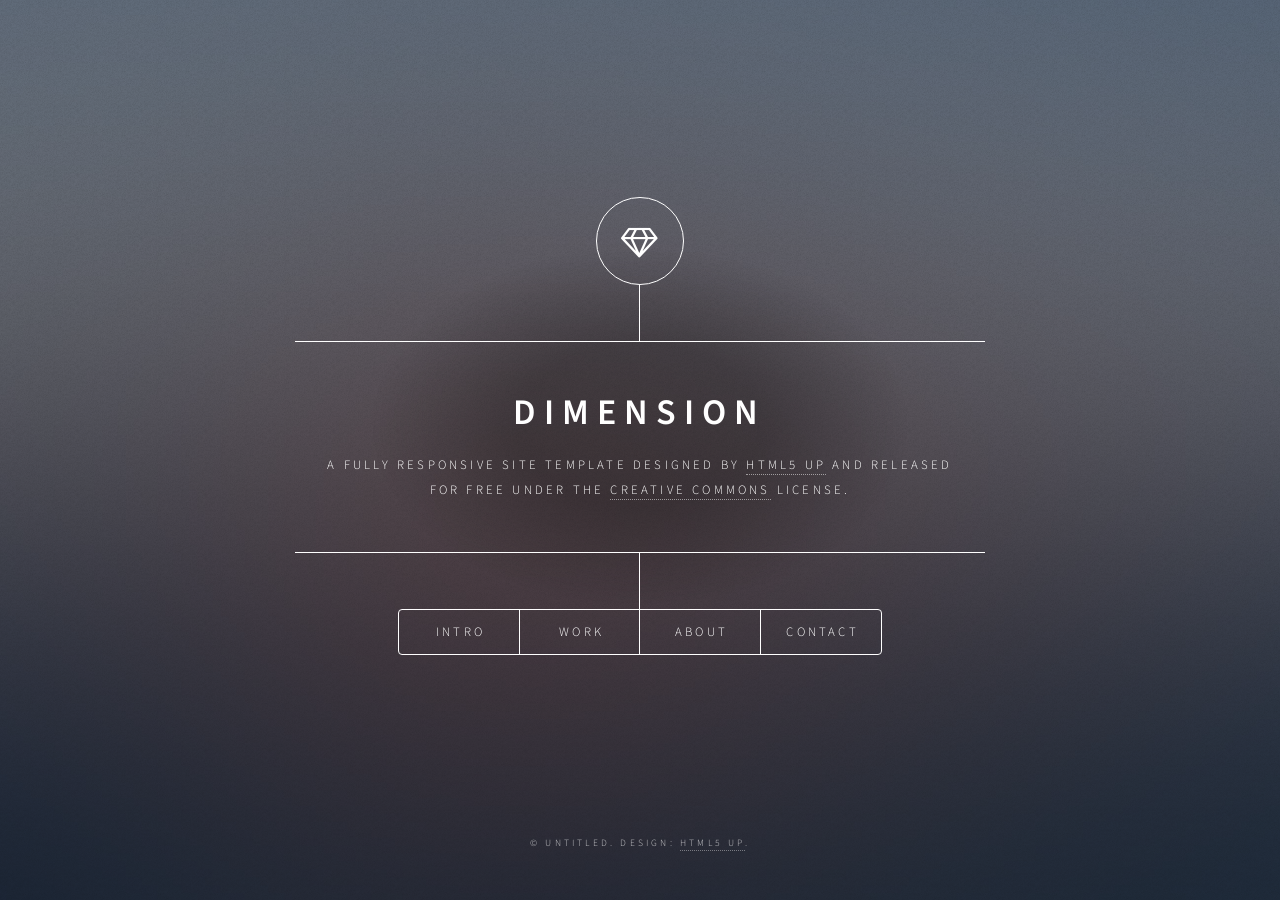
<file: static-website-example/index.html>
<!DOCTYPE HTML>
<!--
	Dimension by HTML5 UP
	html5up.net | @ajlkn
	Free for personal and commercial use under the CCA 3.0 license (html5up.net/license)
-->
<html>
	<head>
		<title>Welcome</title>
		<meta charset="utf-8" />
		<meta name="viewport" content="width=device-width, initial-scale=1, user-scalable=no" />
		<link rel="stylesheet" href="assets/css/main.css" />
		<!--[if lte IE 9]><link rel="stylesheet" href="assets/css/ie9.css" /><![endif]-->
		<noscript><link rel="stylesheet" href="assets/css/noscript.css" /></noscript>
	</head>
	<body>

		<!-- Wrapper -->
			<div id="wrapper">

				<!-- Header -->
					<header id="header">
						<div class="logo">
							<span class="icon fa-diamond"></span>
						</div>
						<div class="content">
							<div class="inner">
								<h1>Dimension</h1>
								<p><!--[-->A fully responsive site template designed by <a href="https://html5up.net">HTML5 UP</a> and released<!--]--><br />
								<!--[-->for free under the <a href="https://html5up.net/license">Creative Commons</a> license.<!--]--></p>
							</div>
						</div>
						<nav>
							<ul>
								<li><a href="#intro">Intro</a></li>
								<li><a href="#work">Work</a></li>
								<li><a href="#about">About</a></li>
								<li><a href="#contact">Contact</a></li>
								<!--<li><a href="#elements">Elements</a></li>-->
							</ul>
						</nav>
					</header>

				<!-- Main -->
					<div id="main">

						<!-- Intro -->
							<article id="intro">
								<h2 class="major">Intro</h2>
								<span class="image main"><img src="images/pic01.jpg" alt="" /></span>
								<p>Aenean ornare velit lacus, ac varius enim ullamcorper eu. Proin aliquam facilisis ante interdum congue. Integer mollis, nisl amet convallis, porttitor magna ullamcorper, amet egestas mauris. Ut magna finibus nisi nec lacinia. Nam maximus erat id euismod egestas. By the way, check out my <a href="#work">awesome work</a>.</p>
								<p>Lorem ipsum dolor sit amet, consectetur adipiscing elit. Duis dapibus rutrum facilisis. Class aptent taciti sociosqu ad litora torquent per conubia nostra, per inceptos himenaeos. Etiam tristique libero eu nibh porttitor fermentum. Nullam venenatis erat id vehicula viverra. Nunc ultrices eros ut ultricies condimentum. Mauris risus lacus, blandit sit amet venenatis non, bibendum vitae dolor. Nunc lorem mauris, fringilla in aliquam at, euismod in lectus. Pellentesque habitant morbi tristique senectus et netus et malesuada fames ac turpis egestas. In non lorem sit amet elit placerat maximus. Pellentesque aliquam maximus risus, vel sed vehicula.</p>
							</article>

						<!-- Work -->
							<article id="work">
								<h2 class="major">Work</h2>
								<span class="image main"><img src="images/pic02.jpg" alt="" /></span>
								<p>Adipiscing magna sed dolor elit. Praesent eleifend dignissim arcu, at eleifend sapien imperdiet ac. Aliquam erat volutpat. Praesent urna nisi, fringila lorem et vehicula lacinia quam. Integer sollicitudin mauris nec lorem luctus ultrices.</p>
								<p>Nullam et orci eu lorem consequat tincidunt vivamus et sagittis libero. Mauris aliquet magna magna sed nunc rhoncus pharetra. Pellentesque condimentum sem. In efficitur ligula tate urna. Maecenas laoreet massa vel lacinia pellentesque lorem ipsum dolor. Nullam et orci eu lorem consequat tincidunt. Vivamus et sagittis libero. Mauris aliquet magna magna sed nunc rhoncus amet feugiat tempus.</p>
							</article>

						<!-- About -->
							<article id="about">
								<h2 class="major">About</h2>
								<span class="image main"><img src="images/pic03.jpg" alt="" /></span>
								<p>Lorem ipsum dolor sit amet, consectetur et adipiscing elit. Praesent eleifend dignissim arcu, at eleifend sapien imperdiet ac. Aliquam erat volutpat. Praesent urna nisi, fringila lorem et vehicula lacinia quam. Integer sollicitudin mauris nec lorem luctus ultrices. Aliquam libero et malesuada fames ac ante ipsum primis in faucibus. Cras viverra ligula sit amet ex mollis mattis lorem ipsum dolor sit amet.</p>
							</article>

						<!-- Contact -->
							<article id="contact">
								<h2 class="major">Contact</h2>
								<form method="post" action="#">
									<div class="field half first">
										<label for="name">Name</label>
										<input type="text" name="name" id="name" />
									</div>
									<div class="field half">
										<label for="email">Email</label>
										<input type="text" name="email" id="email" />
									</div>
									<div class="field">
										<label for="message">Message</label>
										<textarea name="message" id="message" rows="4"></textarea>
									</div>
									<ul class="actions">
										<li><input type="submit" value="Send Message" class="special" /></li>
										<li><input type="reset" value="Reset" /></li>
									</ul>
								</form>
								<ul class="icons">
									<li><a href="#" class="icon fa-twitter"><span class="label">Twitter</span></a></li>
									<li><a href="#" class="icon fa-facebook"><span class="label">Facebook</span></a></li>
									<li><a href="#" class="icon fa-instagram"><span class="label">Instagram</span></a></li>
									<li><a href="#" class="icon fa-github"><span class="label">GitHub</span></a></li>
								</ul>
							</article>

						<!-- Elements -->
							<article id="elements">
								<h2 class="major">Elements</h2>

								<section>
									<h3 class="major">Text</h3>
									<p>This is <b>bold</b> and this is <strong>strong</strong>. This is <i>italic</i> and this is <em>emphasized</em>.
									This is <sup>superscript</sup> text and this is <sub>subscript</sub> text.
									This is <u>underlined</u> and this is code: <code>for (;;) { ... }</code>. Finally, <a href="#">this is a link</a>.</p>
									<hr />
									<h2>Heading Level 2</h2>
									<h3>Heading Level 3</h3>
									<h4>Heading Level 4</h4>
									<h5>Heading Level 5</h5>
									<h6>Heading Level 6</h6>
									<hr />
									<h4>Blockquote</h4>
									<blockquote>Fringilla nisl. Donec accumsan interdum nisi, quis tincidunt felis sagittis eget tempus euismod. Vestibulum ante ipsum primis in faucibus vestibulum. Blandit adipiscing eu felis iaculis volutpat ac adipiscing accumsan faucibus. Vestibulum ante ipsum primis in faucibus lorem ipsum dolor sit amet nullam adipiscing eu felis.</blockquote>
									<h4>Preformatted</h4>
									<pre><code>i = 0;

while (!deck.isInOrder()) {
    print 'Iteration ' + i;
    deck.shuffle();
    i++;
}

print 'It took ' + i + ' iterations to sort the deck.';</code></pre>
								</section>

								<section>
									<h3 class="major">Lists</h3>

									<h4>Unordered</h4>
									<ul>
										<li>Dolor pulvinar etiam.</li>
										<li>Sagittis adipiscing.</li>
										<li>Felis enim feugiat.</li>
									</ul>

									<h4>Alternate</h4>
									<ul class="alt">
										<li>Dolor pulvinar etiam.</li>
										<li>Sagittis adipiscing.</li>
										<li>Felis enim feugiat.</li>
									</ul>

									<h4>Ordered</h4>
									<ol>
										<li>Dolor pulvinar etiam.</li>
										<li>Etiam vel felis viverra.</li>
										<li>Felis enim feugiat.</li>
										<li>Dolor pulvinar etiam.</li>
										<li>Etiam vel felis lorem.</li>
										<li>Felis enim et feugiat.</li>
									</ol>
									<h4>Icons</h4>
									<ul class="icons">
										<li><a href="#" class="icon fa-twitter"><span class="label">Twitter</span></a></li>
										<li><a href="#" class="icon fa-facebook"><span class="label">Facebook</span></a></li>
										<li><a href="#" class="icon fa-instagram"><span class="label">Instagram</span></a></li>
										<li><a href="#" class="icon fa-github"><span class="label">Github</span></a></li>
									</ul>

									<h4>Actions</h4>
									<ul class="actions">
										<li><a href="#" class="button special">Default</a></li>
										<li><a href="#" class="button">Default</a></li>
									</ul>
									<ul class="actions vertical">
										<li><a href="#" class="button special">Default</a></li>
										<li><a href="#" class="button">Default</a></li>
									</ul>
								</section>

								<section>
									<h3 class="major">Table</h3>
									<h4>Default</h4>
									<div class="table-wrapper">
										<table>
											<thead>
												<tr>
													<th>Name</th>
													<th>Description</th>
													<th>Price</th>
												</tr>
											</thead>
											<tbody>
												<tr>
													<td>Item One</td>
													<td>Ante turpis integer aliquet porttitor.</td>
													<td>29.99</td>
												</tr>
												<tr>
													<td>Item Two</td>
													<td>Vis ac commodo adipiscing arcu aliquet.</td>
													<td>19.99</td>
												</tr>
												<tr>
													<td>Item Three</td>
													<td> Morbi faucibus arcu accumsan lorem.</td>
													<td>29.99</td>
												</tr>
												<tr>
													<td>Item Four</td>
													<td>Vitae integer tempus condimentum.</td>
													<td>19.99</td>
												</tr>
												<tr>
													<td>Item Five</td>
													<td>Ante turpis integer aliquet porttitor.</td>
													<td>29.99</td>
												</tr>
											</tbody>
											<tfoot>
												<tr>
													<td colspan="2"></td>
													<td>100.00</td>
												</tr>
											</tfoot>
										</table>
									</div>

									<h4>Alternate</h4>
									<div class="table-wrapper">
										<table class="alt">
											<thead>
												<tr>
													<th>Name</th>
													<th>Description</th>
													<th>Price</th>
												</tr>
											</thead>
											<tbody>
												<tr>
													<td>Item One</td>
													<td>Ante turpis integer aliquet porttitor.</td>
													<td>29.99</td>
												</tr>
												<tr>
													<td>Item Two</td>
													<td>Vis ac commodo adipiscing arcu aliquet.</td>
													<td>19.99</td>
												</tr>
												<tr>
													<td>Item Three</td>
													<td> Morbi faucibus arcu accumsan lorem.</td>
													<td>29.99</td>
												</tr>
												<tr>
													<td>Item Four</td>
													<td>Vitae integer tempus condimentum.</td>
													<td>19.99</td>
												</tr>
												<tr>
													<td>Item Five</td>
													<td>Ante turpis integer aliquet porttitor.</td>
													<td>29.99</td>
												</tr>
											</tbody>
											<tfoot>
												<tr>
													<td colspan="2"></td>
													<td>100.00</td>
												</tr>
											</tfoot>
										</table>
									</div>
								</section>

								<section>
									<h3 class="major">Buttons</h3>
									<ul class="actions">
										<li><a href="#" class="button special">Special</a></li>
										<li><a href="#" class="button">Default</a></li>
									</ul>
									<ul class="actions">
										<li><a href="#" class="button">Default</a></li>
										<li><a href="#" class="button small">Small</a></li>
									</ul>
									<ul class="actions">
										<li><a href="#" class="button special icon fa-download">Icon</a></li>
										<li><a href="#" class="button icon fa-download">Icon</a></li>
									</ul>
									<ul class="actions">
										<li><span class="button special disabled">Disabled</span></li>
										<li><span class="button disabled">Disabled</span></li>
									</ul>
								</section>

								<section>
									<h3 class="major">Form</h3>
									<form method="post" action="#">
										<div class="field half first">
											<label for="demo-name">Name</label>
											<input type="text" name="demo-name" id="demo-name" value="" placeholder="Jane Doe" />
										</div>
										<div class="field half">
											<label for="demo-email">Email</label>
											<input type="email" name="demo-email" id="demo-email" value="" placeholder="jane@untitled.tld" />
										</div>
										<div class="field">
											<label for="demo-category">Category</label>
											<div class="select-wrapper">
												<select name="demo-category" id="demo-category">
													<option value="">-</option>
													<option value="1">Manufacturing</option>
													<option value="1">Shipping</option>
													<option value="1">Administration</option>
													<option value="1">Human Resources</option>
												</select>
											</div>
										</div>
										<div class="field half first">
											<input type="radio" id="demo-priority-low" name="demo-priority" checked>
											<label for="demo-priority-low">Low</label>
										</div>
										<div class="field half">
											<input type="radio" id="demo-priority-high" name="demo-priority">
											<label for="demo-priority-high">High</label>
										</div>
										<div class="field half first">
											<input type="checkbox" id="demo-copy" name="demo-copy">
											<label for="demo-copy">Email me a copy</label>
										</div>
										<div class="field half">
											<input type="checkbox" id="demo-human" name="demo-human" checked>
											<label for="demo-human">Not a robot</label>
										</div>
										<div class="field">
											<label for="demo-message">Message</label>
											<textarea name="demo-message" id="demo-message" placeholder="Enter your message" rows="6"></textarea>
										</div>
										<ul class="actions">
											<li><input type="submit" value="Send Message" class="special" /></li>
											<li><input type="reset" value="Reset" /></li>
										</ul>
									</form>
								</section>

							</article>

					</div>

				<!-- Footer -->
					<footer id="footer">
						<p class="copyright">&copy; Untitled. Design: <a href="https://html5up.net">HTML5 UP</a>.</p>
					</footer>

			</div>

		<!-- BG -->
			<div id="bg"></div>

		<!-- Scripts -->
			<script src="assets/js/jquery.min.js"></script>
			<script src="assets/js/skel.min.js"></script>
			<script src="assets/js/util.js"></script>
			<script src="assets/js/main.js"></script>

	</body>
</html>
</file>
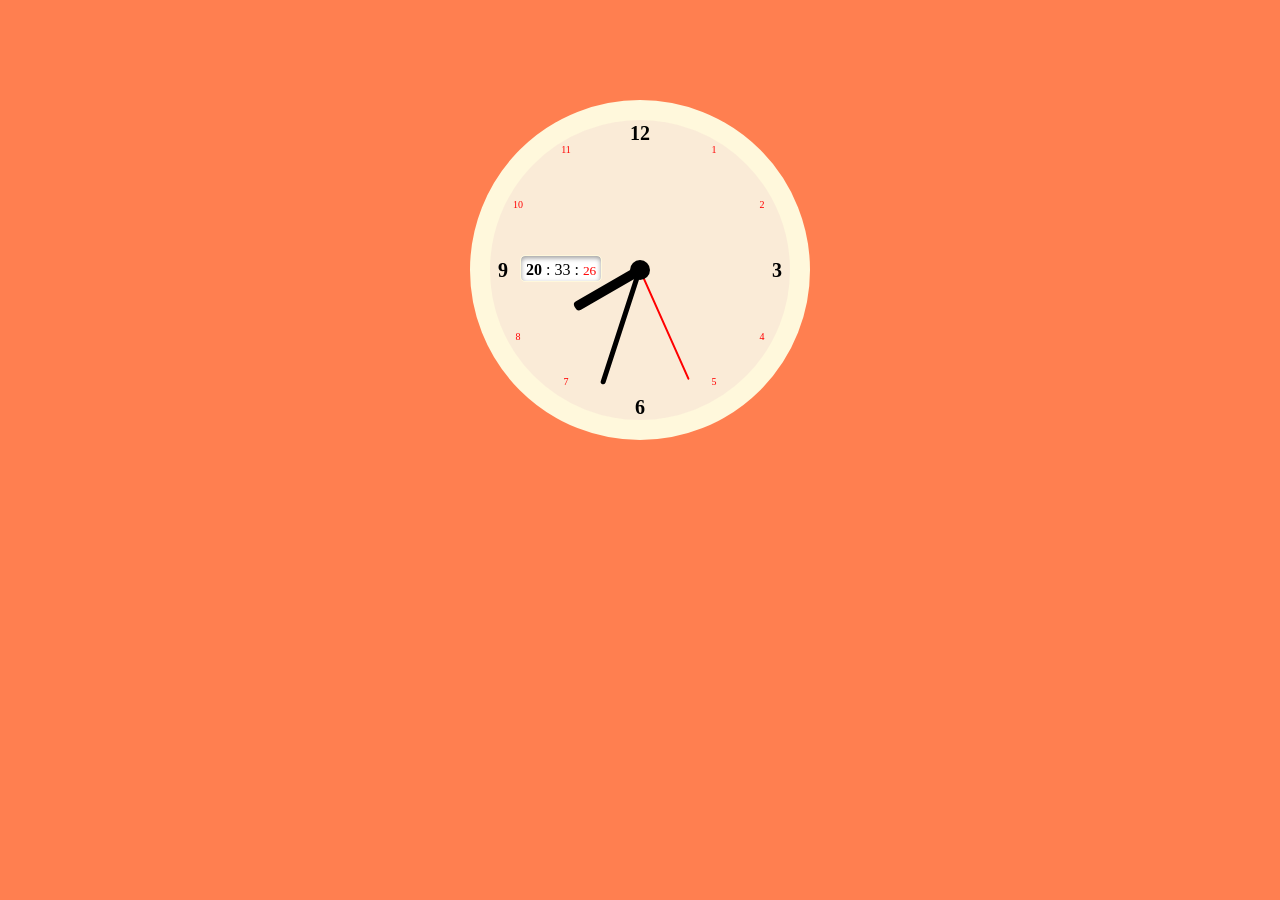
<file: tarea_despliegueWebEstatica/reloj/index.html>
<!DOCTYPE html>
<html lang="en">
  <head>
    <meta charset="utf-8">
    <title>Clock</title>
    <link rel="stylesheet" href="style.css">
  </head>
  <body>
    <div class="clock">
        <div class="hourHand"></div>
        <div class="minuteHand"></div>
        <div class="secondHand"></div>
        <div class="center"></div>
        <div class="time"></div>
        <ul>
            <li><span>1</span></li>
            <li><span>2</span></li>
            <li><span>3</span></li>
            <li><span>4</span></li>
            <li><span>5</span></li>
            <li><span>6</span></li>
            <li><span>7</span></li>
            <li><span>8</span></li>
            <li><span>9</span></li>
            <li><span>10</span></li>
            <li><span>11</span></li>
            <li><span>12</span></li>
        </ul>
    </div>

    <script src="script.js"></script>
  </body>
</html>
</file>
<file: static-website-example/assets/css/ie9.css>
/*
	Dimension by HTML5 UP
	html5up.net | @ajlkn
	Free for personal and commercial use under the CCA 3.0 license (html5up.net/license)
*/

/* BG */

	#bg:before {
		background: rgba(19, 21, 25, 0.5);
	}

/* Header */

	#header .logo {
		margin: 0 auto;
	}

	#header .content {
		display: inline-block;
	}

	#header nav ul {
		display: inline-block;
	}

		#header nav ul li {
			display: inline-block;
		}

/* Main */

	#main article {
		margin: 0 auto;
	}
</file>
<file: static-website-example/assets/css/noscript.css>
/*
	Dimension by HTML5 UP
	html5up.net | @ajlkn
	Free for personal and commercial use under the CCA 3.0 license (html5up.net/license)
*/

/* Main */

	#main article {
		opacity: 1;
		margin: 4rem 0 0 0;
	}
</file>
<file: tarea_despliegueWebEstatica/reloj/style.css>
body{
    background-color: coral;
    padding: 0;
    margin: 0;
}

.clock{
    width: 300px;
    height: 300px;
    border-radius: 50%;
    background-color: antiquewhite;
    margin: 100px auto 0px auto;
    position: relative;
    border:20px solid cornsilk;

}
.center{
    background-color: #000;
    position: absolute;
    left: calc(50% - 10px);
    top:  calc(50% - 10px);
    width: 20px;
    height: 20px;
    border-radius: 50%;
    z-index: 20;
}
.hourHand{
    width: 10px;
    height: 75px;
    background-color: #000;
    transform-origin: bottom center;
    border-radius: 4px;
    position: absolute;
    top: 75px;
    left: 145px;
    z-index: 10;
    transition-timing-function: cubic-bezier(0.1, 2.7, 0.58, 1);
      transform: rotate(360deg);

}
.minuteHand{
    width: 5px;
    height: 120px;
    background-color: #000;
    transform-origin: bottom center;
    border-radius: 4px;
    position: absolute;
    top: 30px;
    left: 147px;
    z-index: 9;
    transition-timing-function: cubic-bezier(0.1, 2.7, 0.58, 1);
      transform: rotate(90deg);

}
.secondHand{
    width: 2px;
    height: 120px;
    background-color:red;
    transform-origin: bottom center;
    border-radius: 4px;
    position: absolute;
    top: 30px;
    left: 149px;
    transition: all 0.06s;
    transition-timing-function: cubic-bezier(0.1, 2.7, 0.58, 1);
    z-index: 8;
    transform: rotate(360deg);

}
.time{
    position: absolute;
    top: 45%;
    left: 10%;
    border: 1px solid #fff8dc;
    background-color: #fff;
    padding: 5px;
    display: block;
    box-shadow: inset 0px 2px 5px rgba(0,0,0,.4);
    border-radius: 5px;
    min-width: 70px;
    height: 15px;

}
.time small{
    color:red;
    transition: all 0.05s;
    transition-timing-function: cubic-bezier(0.1, 2.7, 0.58, 1);
}

.clock ul{
    list-style: none;
    padding: 0;

}
.clock ul li{
    position: absolute;
    width:20px;
    height:20px;
    text-align: center;
    line-height: 20px;
    font-size: 10px;
    color:red;
}
.clock ul li:nth-child(1){
    right: 22%;
    top:6.5%;
}
.clock ul li:nth-child(2){
    right: 6%;
    top:25%;
}
.clock ul li:nth-child(3){
    right: 1%;
    top:calc(50% - 10px);
    color:#000;
    font-size: 20px;
    font-weight: bold;
}
.clock ul li:nth-child(4){
    right: 6%;
    top:69%;
}
.clock ul li:nth-child(5){
    right: 22%;
    top:84%;
}
.clock ul li:nth-child(6){
    right: calc(50% - 10px);
    top:calc(99% - 20px);
    color:#000;
    font-size: 20px;
    font-weight: bold;
}
.clock ul li:nth-child(7){
    left: 22%;
    top:84%;
}
.clock ul li:nth-child(8){
    left: 6%;
    top:69%;
}
.clock ul li:nth-child(9){
    left: 1%;
    top:calc(50% - 10px);
    color:#000;
    font-size: 20px;
    font-weight: bold;
}
.clock ul li:nth-child(10){
    left: 6%;
    top:25%;
}
.clock ul li:nth-child(11){
    left: 22%;
    top:6.5%;
}
.clock ul li:nth-child(12){
    right: calc(50% - 10px);
    top:1%;
    color:#000;
    font-size: 20px;
    font-weight: bold;
}
</file>
<file: static-website-example/assets/css/main.css>
@import url(font-awesome.min.css);
@import url("https://fonts.googleapis.com/css?family=Source+Sans+Pro:300italic,600italic,300,600");

/*
	Dimension by HTML5 UP
	html5up.net | @ajlkn
	Free for personal and commercial use under the CCA 3.0 license (html5up.net/license)
*/

/* Reset */

	html, body, div, span, applet, object, iframe, h1, h2, h3, h4, h5, h6, p, blockquote, pre, a, abbr, acronym, address, big, cite, code, del, dfn, em, img, ins, kbd, q, s, samp, small, strike, strong, sub, sup, tt, var, b, u, i, center, dl, dt, dd, ol, ul, li, fieldset, form, label, legend, table, caption, tbody, tfoot, thead, tr, th, td, article, aside, canvas, details, embed, figure, figcaption, footer, header, hgroup, menu, nav, output, ruby, section, summary, time, mark, audio, video {
		margin: 0;
		padding: 0;
		border: 0;
		font-size: 100%;
		font: inherit;
		vertical-align: baseline;
	}

	article, aside, details, figcaption, figure, footer, header, hgroup, menu, nav, section {
		display: block;
	}

	body {
		line-height: 1;
	}

	ol, ul {
		list-style: none;
	}

	blockquote, q {
		quotes: none;
	}

	blockquote:before, blockquote:after, q:before, q:after {
		content: '';
		content: none;
	}

	table {
		border-collapse: collapse;
		border-spacing: 0;
	}

	body {
		-webkit-text-size-adjust: none;
	}

/* Box Model */

	*, *:before, *:after {
		-moz-box-sizing: border-box;
		-webkit-box-sizing: border-box;
		box-sizing: border-box;
	}

/* Basic */

	@-ms-viewport {
		width: device-width;
	}

	@media screen and (max-width: 480px) {

		html, body {
			min-width: 320px;
		}

	}

	body {
		background: #1b1f22;
	}

		body.is-loading *, body.is-loading *:before, body.is-loading *:after, body.is-switching *, body.is-switching *:before, body.is-switching *:after {
			-moz-animation: none !important;
			-webkit-animation: none !important;
			-ms-animation: none !important;
			animation: none !important;
			-moz-transition: none !important;
			-webkit-transition: none !important;
			-ms-transition: none !important;
			transition: none !important;
			-moz-transition-delay: none !important;
			-webkit-transition-delay: none !important;
			-ms-transition-delay: none !important;
			transition-delay: none !important;
		}

/* Type */

	html {
		font-size: 16pt;
	}

		@media screen and (max-width: 1680px) {

			html {
				font-size: 12pt;
			}

		}

		@media screen and (max-width: 736px) {

			html {
				font-size: 11pt;
			}

		}

		@media screen and (max-width: 360px) {

			html {
				font-size: 10pt;
			}

		}

	body, input, select, textarea {
		color: #ffffff;
		font-family: "Source Sans Pro", sans-serif;
		font-weight: 300;
		font-size: 1rem;
		line-height: 1.65;
	}

	a {
		-moz-transition: color 0.2s ease-in-out, background-color 0.2s ease-in-out, border-bottom-color 0.2s ease-in-out;
		-webkit-transition: color 0.2s ease-in-out, background-color 0.2s ease-in-out, border-bottom-color 0.2s ease-in-out;
		-ms-transition: color 0.2s ease-in-out, background-color 0.2s ease-in-out, border-bottom-color 0.2s ease-in-out;
		transition: color 0.2s ease-in-out, background-color 0.2s ease-in-out, border-bottom-color 0.2s ease-in-out;
		border-bottom: dotted 1px rgba(255, 255, 255, 0.5);
		text-decoration: none;
		color: inherit;
	}

		a:hover {
			border-bottom-color: transparent;
		}

	strong, b {
		color: #ffffff;
		font-weight: 600;
	}

	em, i {
		font-style: italic;
	}

	p {
		margin: 0 0 2rem 0;
	}

	h1, h2, h3, h4, h5, h6 {
		color: #ffffff;
		font-weight: 600;
		line-height: 1.5;
		margin: 0 0 1rem 0;
		text-transform: uppercase;
		letter-spacing: 0.2rem;
	}

		h1 a, h2 a, h3 a, h4 a, h5 a, h6 a {
			color: inherit;
			text-decoration: none;
		}

		h1.major, h2.major, h3.major, h4.major, h5.major, h6.major {
			border-bottom: solid 1px #ffffff;
			width: -moz-max-content;
			width: -webkit-max-content;
			width: -ms-max-content;
			width: max-content;
			padding-bottom: 0.5rem;
			margin: 0 0 2rem 0;
		}

	h1 {
		font-size: 2.25rem;
		line-height: 1.3;
		letter-spacing: 0.5rem;
	}

	h2 {
		font-size: 1.5rem;
		line-height: 1.4;
		letter-spacing: 0.5rem;
	}

	h3 {
		font-size: 1rem;
	}

	h4 {
		font-size: 0.8rem;
	}

	h5 {
		font-size: 0.7rem;
	}

	h6 {
		font-size: 0.6rem;
	}

	@media screen and (max-width: 736px) {

		h1 {
			font-size: 1.75rem;
			line-height: 1.4;
		}

		h2 {
			font-size: 1.25em;
			line-height: 1.5;
		}

	}

	sub {
		font-size: 0.8rem;
		position: relative;
		top: 0.5rem;
	}

	sup {
		font-size: 0.8rem;
		position: relative;
		top: -0.5rem;
	}

	blockquote {
		border-left: solid 4px #ffffff;
		font-style: italic;
		margin: 0 0 2rem 0;
		padding: 0.5rem 0 0.5rem 2rem;
	}

	code {
		background: rgba(255, 255, 255, 0.075);
		border-radius: 4px;
		font-family: "Courier New", monospace;
		font-size: 0.9rem;
		margin: 0 0.25rem;
		padding: 0.25rem 0.65rem;
	}

	pre {
		-webkit-overflow-scrolling: touch;
		font-family: "Courier New", monospace;
		font-size: 0.9rem;
		margin: 0 0 2rem 0;
	}

		pre code {
			display: block;
			line-height: 1.75;
			padding: 1rem 1.5rem;
			overflow-x: auto;
		}

	hr {
		border: 0;
		border-bottom: solid 1px #ffffff;
		margin: 2.75rem 0;
	}

	.align-left {
		text-align: left;
	}

	.align-center {
		text-align: center;
	}

	.align-right {
		text-align: right;
	}

/* Form */

	form {
		margin: 0 0 2.5rem 0;
	}

		form .field {
			margin: 0 0 1.5rem 0;
		}

			form .field.half {
				width: 50%;
				float: left;
				padding: 0 0 0 0.75rem;
			}

				form .field.half.first {
					padding: 0 0.75rem 0 0;
				}

		form > .actions {
			margin: 1.875rem 0 0 0 !important;
		}

		@media screen and (max-width: 736px) {

			form .field {
				margin: 0 0 1.125rem 0;
			}

				form .field.half {
					padding: 0 0 0 0.5625rem;
				}

					form .field.half.first {
						padding: 0 0.5625rem 0 0;
					}

			form > .actions {
				margin: 1.5rem 0 0 0 !important;
			}

		}

		@media screen and (max-width: 480px) {

			form .field.half {
				width: 100%;
				float: none;
				padding: 0;
			}

				form .field.half.first {
					padding: 0;
				}

		}

	label {
		color: #ffffff;
		display: block;
		font-size: 0.8rem;
		font-weight: 300;
		letter-spacing: 0.2rem;
		line-height: 1.5;
		margin: 0 0 1rem 0;
		text-transform: uppercase;
	}

	input[type="text"],
	input[type="password"],
	input[type="email"],
	input[type="tel"],
	select,
	textarea {
		-moz-appearance: none;
		-webkit-appearance: none;
		-ms-appearance: none;
		appearance: none;
		-moz-transition: border-color 0.2s ease-in-out, box-shadow 0.2s ease-in-out, background-color 0.2s ease-in-out;
		-webkit-transition: border-color 0.2s ease-in-out, box-shadow 0.2s ease-in-out, background-color 0.2s ease-in-out;
		-ms-transition: border-color 0.2s ease-in-out, box-shadow 0.2s ease-in-out, background-color 0.2s ease-in-out;
		transition: border-color 0.2s ease-in-out, box-shadow 0.2s ease-in-out, background-color 0.2s ease-in-out;
		background: transparent;
		border-radius: 4px;
		border: solid 1px #ffffff;
		color: inherit;
		display: block;
		outline: 0;
		padding: 0 1rem;
		text-decoration: none;
		width: 100%;
	}

		input[type="text"]:invalid,
		input[type="password"]:invalid,
		input[type="email"]:invalid,
		input[type="tel"]:invalid,
		select:invalid,
		textarea:invalid {
			box-shadow: none;
		}

		input[type="text"]:focus,
		input[type="password"]:focus,
		input[type="email"]:focus,
		input[type="tel"]:focus,
		select:focus,
		textarea:focus {
			background: rgba(255, 255, 255, 0.075);
			border-color: #ffffff;
			box-shadow: 0 0 0 1px #ffffff;
		}

	select option {
		background: #1b1f22;
		color: #ffffff;
	}

	.select-wrapper {
		text-decoration: none;
		display: block;
		position: relative;
	}

		.select-wrapper:before {
			-moz-osx-font-smoothing: grayscale;
			-webkit-font-smoothing: antialiased;
			font-family: FontAwesome;
			font-style: normal;
			font-weight: normal;
			text-transform: none !important;
		}

		.select-wrapper:before {
			color: #ffffff;
			content: '\f107';
			display: block;
			height: 2.75rem;
			line-height: calc(2.75rem + 0em);
			pointer-events: none;
			position: absolute;
			right: 0;
			text-align: center;
			top: 0;
			width: 2.75rem;
		}

		.select-wrapper select::-ms-expand {
			display: none;
		}

	input[type="text"],
	input[type="password"],
	input[type="email"],
	select {
		height: 2.75rem;
	}

	textarea {
		padding: 0.75rem 1rem;
	}

	input[type="checkbox"],
	input[type="radio"] {
		-moz-appearance: none;
		-webkit-appearance: none;
		-ms-appearance: none;
		appearance: none;
		display: block;
		float: left;
		margin-right: -2rem;
		opacity: 0;
		width: 1rem;
		z-index: -1;
	}

		input[type="checkbox"] + label,
		input[type="radio"] + label {
			text-decoration: none;
			-moz-user-select: none;
			-webkit-user-select: none;
			-ms-user-select: none;
			user-select: none;
			color: #ffffff;
			cursor: pointer;
			display: inline-block;
			font-size: 0.8rem;
			font-weight: 300;
			margin: 0 0 0.5rem 0;
			padding-left: 2.65rem;
			padding-right: 0.75rem;
			position: relative;
		}

			input[type="checkbox"] + label:before,
			input[type="radio"] + label:before {
				-moz-osx-font-smoothing: grayscale;
				-webkit-font-smoothing: antialiased;
				font-family: FontAwesome;
				font-style: normal;
				font-weight: normal;
				text-transform: none !important;
			}

			input[type="checkbox"] + label:before,
			input[type="radio"] + label:before {
				-moz-transition: border-color 0.2s ease-in-out, box-shadow 0.2s ease-in-out, background-color 0.2s ease-in-out;
				-webkit-transition: border-color 0.2s ease-in-out, box-shadow 0.2s ease-in-out, background-color 0.2s ease-in-out;
				-ms-transition: border-color 0.2s ease-in-out, box-shadow 0.2s ease-in-out, background-color 0.2s ease-in-out;
				transition: border-color 0.2s ease-in-out, box-shadow 0.2s ease-in-out, background-color 0.2s ease-in-out;
				border-radius: 4px;
				border: solid 1px #ffffff;
				content: '';
				display: inline-block;
				height: 1.65rem;
				left: 0;
				line-height: calc(1.58125rem + 0em);
				position: absolute;
				text-align: center;
				top: -0.125rem;
				width: 1.65rem;
			}

		input[type="checkbox"]:checked + label:before,
		input[type="radio"]:checked + label:before {
			background: #ffffff !important;
			border-color: #ffffff !important;
			color: #1b1f22;
			content: '\f00c';
		}

		input[type="checkbox"]:focus + label:before,
		input[type="radio"]:focus + label:before {
			background: rgba(255, 255, 255, 0.075);
			border-color: #ffffff;
			box-shadow: 0 0 0 1px #ffffff;
		}

	input[type="checkbox"] + label:before {
		border-radius: 4px;
	}

	input[type="radio"] + label:before {
		border-radius: 100%;
	}

	::-webkit-input-placeholder {
		color: rgba(255, 255, 255, 0.5) !important;
		opacity: 1.0;
	}

	:-moz-placeholder {
		color: rgba(255, 255, 255, 0.5) !important;
		opacity: 1.0;
	}

	::-moz-placeholder {
		color: rgba(255, 255, 255, 0.5) !important;
		opacity: 1.0;
	}

	:-ms-input-placeholder {
		color: rgba(255, 255, 255, 0.5) !important;
		opacity: 1.0;
	}

	.formerize-placeholder {
		color: rgba(255, 255, 255, 0.5) !important;
		opacity: 1.0;
	}

/* Box */

	.box {
		border-radius: 4px;
		border: solid 1px #ffffff;
		margin-bottom: 2rem;
		padding: 1.5em;
	}

		.box > :last-child,
		.box > :last-child > :last-child,
		.box > :last-child > :last-child > :last-child {
			margin-bottom: 0;
		}

		.box.alt {
			border: 0;
			border-radius: 0;
			padding: 0;
		}

/* Icon */

	.icon {
		text-decoration: none;
		border-bottom: none;
		position: relative;
	}

		.icon:before {
			-moz-osx-font-smoothing: grayscale;
			-webkit-font-smoothing: antialiased;
			font-family: FontAwesome;
			font-style: normal;
			font-weight: normal;
			text-transform: none !important;
		}

		.icon > .label {
			display: none;
		}

/* Image */

	.image {
		border-radius: 4px;
		border: 0;
		display: inline-block;
		position: relative;
	}

		.image:before {
			-moz-pointer-events: none;
			-webkit-pointer-events: none;
			-ms-pointer-events: none;
			pointer-events: none;
			background-image: url("../../images/overlay.png");
			background-color: rgba(19, 21, 25, 0.5);
			border-radius: 4px;
			content: '';
			display: block;
			height: 100%;
			left: 0;
			opacity: 0.5;
			position: absolute;
			top: 0;
			width: 100%;
		}

		.image img {
			border-radius: 4px;
			display: block;
		}

		.image.left, .image.right {
			max-width: 40%;
		}

			.image.left img, .image.right img {
				width: 100%;
			}

		.image.left {
			float: left;
			padding: 0 1.5em 1em 0;
			top: 0.25em;
		}

		.image.right {
			float: right;
			padding: 0 0 1em 1.5em;
			top: 0.25em;
		}

		.image.fit {
			display: block;
			margin: 0 0 2rem 0;
			width: 100%;
		}

			.image.fit img {
				width: 100%;
			}

		.image.main {
			display: block;
			margin: 2.5rem 0;
			width: 100%;
		}

			.image.main img {
				width: 100%;
			}

		@media screen and (max-width: 736px) {

			.image.main {
				margin: 2rem 0;
			}

		}

		@media screen and (max-width: 480px) {

			.image.main {
				margin: 1.5rem 0;
			}

		}

/* List */

	ol {
		list-style: decimal;
		margin: 0 0 2rem 0;
		padding-left: 1.25em;
	}

		ol li {
			padding-left: 0.25em;
		}

	ul {
		list-style: disc;
		margin: 0 0 2rem 0;
		padding-left: 1em;
	}

		ul li {
			padding-left: 0.5em;
		}

		ul.alt {
			list-style: none;
			padding-left: 0;
		}

			ul.alt li {
				border-top: solid 1px #ffffff;
				padding: 0.5em 0;
			}

				ul.alt li:first-child {
					border-top: 0;
					padding-top: 0;
				}

		ul.icons {
			cursor: default;
			list-style: none;
			padding-left: 0;
		}

			ul.icons li {
				display: inline-block;
				padding: 0 0.75em 0 0;
			}

				ul.icons li:last-child {
					padding-right: 0;
				}

				ul.icons li a {
					border-radius: 100%;
					box-shadow: inset 0 0 0 1px #ffffff;
					display: inline-block;
					height: 2.25rem;
					line-height: 2.25rem;
					text-align: center;
					width: 2.25rem;
				}

					ul.icons li a:hover {
						background-color: rgba(255, 255, 255, 0.075);
					}

					ul.icons li a:active {
						background-color: rgba(255, 255, 255, 0.175);
					}

		ul.actions {
			cursor: default;
			list-style: none;
			padding-left: 0;
		}

			ul.actions li {
				display: inline-block;
				padding: 0 1rem 0 0;
				vertical-align: middle;
			}

				ul.actions li:last-child {
					padding-right: 0;
				}

			ul.actions.small li {
				padding: 0 0.5rem 0 0;
			}

			ul.actions.vertical li {
				display: block;
				padding: 1rem 0 0 0;
			}

				ul.actions.vertical li:first-child {
					padding-top: 0;
				}

				ul.actions.vertical li > * {
					margin-bottom: 0;
				}

			ul.actions.vertical.small li {
				padding: 0.5rem 0 0 0;
			}

				ul.actions.vertical.small li:first-child {
					padding-top: 0;
				}

			ul.actions.fit {
				display: table;
				margin-left: -1rem;
				padding: 0;
				table-layout: fixed;
				width: calc(100% + 1rem);
			}

				ul.actions.fit li {
					display: table-cell;
					padding: 0 0 0 1rem;
				}

					ul.actions.fit li > * {
						margin-bottom: 0;
					}

				ul.actions.fit.small {
					margin-left: -0.5rem;
					width: calc(100% + 0.5rem);
				}

					ul.actions.fit.small li {
						padding: 0 0 0 0.5rem;
					}

			@media screen and (max-width: 480px) {

				ul.actions {
					margin: 0 0 2rem 0;
				}

					ul.actions li {
						padding: 1rem 0 0 0;
						display: block;
						text-align: center;
						width: 100%;
					}

						ul.actions li:first-child {
							padding-top: 0;
						}

						ul.actions li > * {
							width: 100%;
							margin: 0 !important;
						}

							ul.actions li > *.icon:before {
								margin-left: -2em;
							}

					ul.actions.small li {
						padding: 0.5rem 0 0 0;
					}

						ul.actions.small li:first-child {
							padding-top: 0;
						}

			}

	dl {
		margin: 0 0 2rem 0;
	}

		dl dt {
			display: block;
			font-weight: 600;
			margin: 0 0 1rem 0;
		}

		dl dd {
			margin-left: 2rem;
		}

/* Table */

	.table-wrapper {
		-webkit-overflow-scrolling: touch;
		overflow-x: auto;
	}

	table {
		margin: 0 0 2rem 0;
		width: 100%;
	}

		table tbody tr {
			border: solid 1px #ffffff;
			border-left: 0;
			border-right: 0;
		}

			table tbody tr:nth-child(2n + 1) {
				background-color: rgba(255, 255, 255, 0.075);
			}

		table td {
			padding: 0.75em 0.75em;
		}

		table th {
			color: #ffffff;
			font-size: 0.9em;
			font-weight: 600;
			padding: 0 0.75em 0.75em 0.75em;
			text-align: left;
		}

		table thead {
			border-bottom: solid 2px #ffffff;
		}

		table tfoot {
			border-top: solid 2px #ffffff;
		}

		table.alt {
			border-collapse: separate;
		}

			table.alt tbody tr td {
				border: solid 1px #ffffff;
				border-left-width: 0;
				border-top-width: 0;
			}

				table.alt tbody tr td:first-child {
					border-left-width: 1px;
				}

			table.alt tbody tr:first-child td {
				border-top-width: 1px;
			}

			table.alt thead {
				border-bottom: 0;
			}

			table.alt tfoot {
				border-top: 0;
			}

/* Button */

	input[type="submit"],
	input[type="reset"],
	input[type="button"],
	button,
	.button {
		-moz-appearance: none;
		-webkit-appearance: none;
		-ms-appearance: none;
		appearance: none;
		-moz-transition: background-color 0.2s ease-in-out, color 0.2s ease-in-out;
		-webkit-transition: background-color 0.2s ease-in-out, color 0.2s ease-in-out;
		-ms-transition: background-color 0.2s ease-in-out, color 0.2s ease-in-out;
		transition: background-color 0.2s ease-in-out, color 0.2s ease-in-out;
		background-color: transparent;
		border-radius: 4px;
		border: 0;
		box-shadow: inset 0 0 0 1px #ffffff;
		color: #ffffff !important;
		cursor: pointer;
		display: inline-block;
		font-size: 0.8rem;
		font-weight: 300;
		height: 2.75rem;
		letter-spacing: 0.2rem;
		line-height: 2.75rem;
		outline: 0;
		padding: 0 1.25rem 0 1.35rem;
		text-align: center;
		text-decoration: none;
		text-transform: uppercase;
		white-space: nowrap;
	}

		input[type="submit"]:hover,
		input[type="reset"]:hover,
		input[type="button"]:hover,
		button:hover,
		.button:hover {
			background-color: rgba(255, 255, 255, 0.075);
		}

		input[type="submit"]:active,
		input[type="reset"]:active,
		input[type="button"]:active,
		button:active,
		.button:active {
			background-color: rgba(255, 255, 255, 0.175);
		}

		input[type="submit"].icon:before,
		input[type="reset"].icon:before,
		input[type="button"].icon:before,
		button.icon:before,
		.button.icon:before {
			margin-right: 0.5em;
		}

		input[type="submit"].fit,
		input[type="reset"].fit,
		input[type="button"].fit,
		button.fit,
		.button.fit {
			display: block;
			margin: 0 0 1rem 0;
			width: 100%;
		}

		input[type="submit"].special,
		input[type="reset"].special,
		input[type="button"].special,
		button.special,
		.button.special {
			background-color: #ffffff;
			color: #1b1f22 !important;
			font-weight: 600;
		}

		input[type="submit"].disabled, input[type="submit"]:disabled,
		input[type="reset"].disabled,
		input[type="reset"]:disabled,
		input[type="button"].disabled,
		input[type="button"]:disabled,
		button.disabled,
		button:disabled,
		.button.disabled,
		.button:disabled {
			-moz-pointer-events: none;
			-webkit-pointer-events: none;
			-ms-pointer-events: none;
			pointer-events: none;
			cursor: default;
			opacity: 0.25;
		}

	input[type="submit"],
	input[type="reset"],
	input[type="button"],
	button {
		line-height: calc(2.75rem - 2px);
	}

/* BG */

	#bg {
		-moz-transform: scale(1.0);
		-webkit-transform: scale(1.0);
		-ms-transform: scale(1.0);
		transform: scale(1.0);
		-webkit-backface-visibility: hidden;
		position: fixed;
		top: 0;
		left: 0;
		width: 100%;
		height: 100vh;
		z-index: 1;
	}

		#bg:before, #bg:after {
			content: '';
			display: block;
			position: absolute;
			top: 0;
			left: 0;
			width: 100%;
			height: 100%;
		}

		#bg:before {
			-moz-transition: background-color 2.5s ease-in-out;
			-webkit-transition: background-color 2.5s ease-in-out;
			-ms-transition: background-color 2.5s ease-in-out;
			transition: background-color 2.5s ease-in-out;
			-moz-transition-delay: 0.75s;
			-webkit-transition-delay: 0.75s;
			-ms-transition-delay: 0.75s;
			transition-delay: 0.75s;
			background-image: linear-gradient(to top, rgba(19, 21, 25, 0.5), rgba(19, 21, 25, 0.5)), url("../../images/overlay.png");
			background-size: auto, 256px 256px;
			background-position: center, center;
			background-repeat: no-repeat, repeat;
			z-index: 2;
		}

		#bg:after {
			-moz-transform: scale(1.125);
			-webkit-transform: scale(1.125);
			-ms-transform: scale(1.125);
			transform: scale(1.125);
			-moz-transition: -moz-transform 0.325s ease-in-out, -moz-filter 0.325s ease-in-out;
			-webkit-transition: -webkit-transform 0.325s ease-in-out, -webkit-filter 0.325s ease-in-out;
			-ms-transition: -ms-transform 0.325s ease-in-out, -ms-filter 0.325s ease-in-out;
			transition: transform 0.325s ease-in-out, filter 0.325s ease-in-out;
			background-image: url("../../images/bg.jpg");
			background-position: center;
			background-size: cover;
			background-repeat: no-repeat;
			z-index: 1;
		}

		body.is-article-visible #bg:after {
			-moz-transform: scale(1.0825);
			-webkit-transform: scale(1.0825);
			-ms-transform: scale(1.0825);
			transform: scale(1.0825);
			-moz-filter: blur(0.2rem);
			-webkit-filter: blur(0.2rem);
			-ms-filter: blur(0.2rem);
			filter: blur(0.2rem);
		}

		body.is-loading #bg:before {
			background-color: #000000;
		}

/* Wrapper */

	#wrapper {
		display: -moz-flex;
		display: -webkit-flex;
		display: -ms-flex;
		display: flex;
		-moz-flex-direction: column;
		-webkit-flex-direction: column;
		-ms-flex-direction: column;
		flex-direction: column;
		-moz-align-items: center;
		-webkit-align-items: center;
		-ms-align-items: center;
		align-items: center;
		-moz-justify-content: space-between;
		-webkit-justify-content: space-between;
		-ms-justify-content: space-between;
		justify-content: space-between;
		position: relative;
		min-height: 100vh;
		width: 100%;
		padding: 4rem 2rem;
		z-index: 3;
	}

		#wrapper:before {
			content: '';
			display: block;
		}

		@media screen and (max-width: 1680px) {

			#wrapper {
				padding: 3rem 2rem;
			}

		}

		@media screen and (max-width: 736px) {

			#wrapper {
				padding: 2rem 1rem;
			}

		}

		@media screen and (max-width: 480px) {

			#wrapper {
				padding: 1rem;
			}

		}

/* Header */

	#header {
		display: -moz-flex;
		display: -webkit-flex;
		display: -ms-flex;
		display: flex;
		-moz-flex-direction: column;
		-webkit-flex-direction: column;
		-ms-flex-direction: column;
		flex-direction: column;
		-moz-align-items: center;
		-webkit-align-items: center;
		-ms-align-items: center;
		align-items: center;
		-moz-transition: -moz-transform 0.325s ease-in-out, -moz-filter 0.325s ease-in-out, opacity 0.325s ease-in-out;
		-webkit-transition: -webkit-transform 0.325s ease-in-out, -webkit-filter 0.325s ease-in-out, opacity 0.325s ease-in-out;
		-ms-transition: -ms-transform 0.325s ease-in-out, -ms-filter 0.325s ease-in-out, opacity 0.325s ease-in-out;
		transition: transform 0.325s ease-in-out, filter 0.325s ease-in-out, opacity 0.325s ease-in-out;
		background-image: -moz-radial-gradient(rgba(0, 0, 0, 0.25) 25%, transparent 55%);
		background-image: -webkit-radial-gradient(rgba(0, 0, 0, 0.25) 25%, transparent 55%);
		background-image: -ms-radial-gradient(rgba(0, 0, 0, 0.25) 25%, transparent 55%);
		background-image: radial-gradient(rgba(0, 0, 0, 0.25) 25%, transparent 55%);
		max-width: 100%;
		text-align: center;
	}

		#header > * {
			-moz-transition: opacity 0.325s ease-in-out;
			-webkit-transition: opacity 0.325s ease-in-out;
			-ms-transition: opacity 0.325s ease-in-out;
			transition: opacity 0.325s ease-in-out;
			position: relative;
			margin-top: 3.5rem;
		}

			#header > *:before {
				content: '';
				display: block;
				position: absolute;
				top: calc(-3.5rem - 1px);
				left: calc(50% - 1px);
				width: 1px;
				height: calc(3.5rem + 1px);
				background: #ffffff;
			}

		#header > :first-child {
			margin-top: 0;
		}

			#header > :first-child:before {
				display: none;
			}

		#header .logo {
			width: 5.5rem;
			height: 5.5rem;
			line-height: 5.5rem;
			border: solid 1px #ffffff;
			border-radius: 100%;
		}

			#header .logo .icon:before {
				font-size: 2rem;
			}

		#header .content {
			border-style: solid;
			border-color: #ffffff;
			border-top-width: 1px;
			border-bottom-width: 1px;
			max-width: 100%;
		}

			#header .content .inner {
				-moz-transition: max-height 0.75s ease, padding 0.75s ease, opacity 0.325s ease-in-out;
				-webkit-transition: max-height 0.75s ease, padding 0.75s ease, opacity 0.325s ease-in-out;
				-ms-transition: max-height 0.75s ease, padding 0.75s ease, opacity 0.325s ease-in-out;
				transition: max-height 0.75s ease, padding 0.75s ease, opacity 0.325s ease-in-out;
				-moz-transition-delay: 0.25s;
				-webkit-transition-delay: 0.25s;
				-ms-transition-delay: 0.25s;
				transition-delay: 0.25s;
				padding: 3rem 2rem;
				max-height: 40rem;
				overflow: hidden;
			}

				#header .content .inner > :last-child {
					margin-bottom: 0;
				}

			#header .content p {
				text-transform: uppercase;
				letter-spacing: 0.2rem;
				font-size: 0.8rem;
				line-height: 2;
			}

		#header nav ul {
			display: -moz-flex;
			display: -webkit-flex;
			display: -ms-flex;
			display: flex;
			margin-bottom: 0;
			list-style: none;
			padding-left: 0;
			border: solid 1px #ffffff;
			border-radius: 4px;
		}

			#header nav ul li {
				padding-left: 0;
				border-left: solid 1px #ffffff;
			}

				#header nav ul li:first-child {
					border-left: 0;
				}

				#header nav ul li a {
					display: block;
					min-width: 7.5rem;
					height: 2.75rem;
					line-height: 2.75rem;
					padding: 0 1.25rem 0 1.45rem;
					text-transform: uppercase;
					letter-spacing: 0.2rem;
					font-size: 0.8rem;
					border-bottom: 0;
				}

					#header nav ul li a:hover {
						background-color: rgba(255, 255, 255, 0.075);
					}

					#header nav ul li a:active {
						background-color: rgba(255, 255, 255, 0.175);
					}

		#header nav.use-middle:after {
			content: '';
			display: block;
			position: absolute;
			top: 0;
			left: calc(50% - 1px);
			width: 1px;
			height: 100%;
			background: #ffffff;
		}

		#header nav.use-middle ul li.is-middle {
			border-left: 0;
		}

		body.is-article-visible #header {
			-moz-transform: scale(0.95);
			-webkit-transform: scale(0.95);
			-ms-transform: scale(0.95);
			transform: scale(0.95);
			-moz-filter: blur(0.1rem);
			-webkit-filter: blur(0.1rem);
			-ms-filter: blur(0.1rem);
			filter: blur(0.1rem);
			opacity: 0;
		}

		body.is-loading #header {
			-moz-filter: blur(0.125rem);
			-webkit-filter: blur(0.125rem);
			-ms-filter: blur(0.125rem);
			filter: blur(0.125rem);
		}

			body.is-loading #header > * {
				opacity: 0;
			}

			body.is-loading #header .content .inner {
				max-height: 0;
				padding-top: 0;
				padding-bottom: 0;
				opacity: 0;
			}

		@media screen and (max-width: 980px) {

			#header .content p br {
				display: none;
			}

		}

		@media screen and (max-width: 736px) {

			#header > * {
				margin-top: 2rem;
			}

				#header > *:before {
					top: calc(-2rem - 1px);
					height: calc(2rem + 1px);
				}

			#header .logo {
				width: 4.75rem;
				height: 4.75rem;
				line-height: 4.75rem;
			}

				#header .logo .icon:before {
					font-size: 1.75rem;
				}

			#header .content .inner {
				padding: 2.5rem 1rem;
			}

			#header .content p {
				line-height: 1.875;
			}

		}

		@media screen and (max-width: 480px) {

			#header {
				padding: 1.5rem 0;
			}

				#header .content .inner {
					padding: 2.5rem 0;
				}

				#header nav ul {
					-moz-flex-direction: column;
					-webkit-flex-direction: column;
					-ms-flex-direction: column;
					flex-direction: column;
					min-width: 10rem;
					max-width: 100%;
				}

					#header nav ul li {
						border-left: 0;
						border-top: solid 1px #ffffff;
					}

						#header nav ul li:first-child {
							border-top: 0;
						}

						#header nav ul li a {
							height: 3rem;
							line-height: 3rem;
							min-width: 0;
							width: 100%;
						}

				#header nav.use-middle:after {
					display: none;
				}

		}

/* Main */

	#main {
		-moz-flex-grow: 1;
		-webkit-flex-grow: 1;
		-ms-flex-grow: 1;
		flex-grow: 1;
		-moz-flex-shrink: 1;
		-webkit-flex-shrink: 1;
		-ms-flex-shrink: 1;
		flex-shrink: 1;
		display: -moz-flex;
		display: -webkit-flex;
		display: -ms-flex;
		display: flex;
		-moz-align-items: center;
		-webkit-align-items: center;
		-ms-align-items: center;
		align-items: center;
		-moz-justify-content: center;
		-webkit-justify-content: center;
		-ms-justify-content: center;
		justify-content: center;
		-moz-flex-direction: column;
		-webkit-flex-direction: column;
		-ms-flex-direction: column;
		flex-direction: column;
		position: relative;
		max-width: 100%;
		z-index: 3;
	}

		#main article {
			-moz-transform: translateY(0.25rem);
			-webkit-transform: translateY(0.25rem);
			-ms-transform: translateY(0.25rem);
			transform: translateY(0.25rem);
			-moz-transition: opacity 0.325s ease-in-out, -moz-transform 0.325s ease-in-out;
			-webkit-transition: opacity 0.325s ease-in-out, -webkit-transform 0.325s ease-in-out;
			-ms-transition: opacity 0.325s ease-in-out, -ms-transform 0.325s ease-in-out;
			transition: opacity 0.325s ease-in-out, transform 0.325s ease-in-out;
			padding: 4.5rem 2.5rem 1.5rem 2.5rem ;
			position: relative;
			width: 40rem;
			max-width: 100%;
			background-color: rgba(27, 31, 34, 0.85);
			border-radius: 4px;
			opacity: 0;
		}

			#main article.active {
				-moz-transform: translateY(0);
				-webkit-transform: translateY(0);
				-ms-transform: translateY(0);
				transform: translateY(0);
				opacity: 1;
			}

			#main article .close {
				display: block;
				position: absolute;
				top: 0;
				right: 0;
				width: 4rem;
				height: 4rem;
				cursor: pointer;
				text-indent: 4rem;
				overflow: hidden;
				white-space: nowrap;
			}

				#main article .close:before {
					-moz-transition: background-color 0.2s ease-in-out;
					-webkit-transition: background-color 0.2s ease-in-out;
					-ms-transition: background-color 0.2s ease-in-out;
					transition: background-color 0.2s ease-in-out;
					content: '';
					display: block;
					position: absolute;
					top: 0.75rem;
					left: 0.75rem;
					width: 2.5rem;
					height: 2.5rem;
					border-radius: 100%;
					background-position: center;
					background-image: url("data:image/svg+xml;charset=utf8,%3Csvg xmlns='http://www.w3.org/2000/svg' xmlns:xlink='http://www.w3.org/1999/xlink' width='20px' height='20px' viewBox='0 0 20 20' zoomAndPan='disable'%3E%3Cstyle%3Eline %7B stroke: %23ffffff%3B stroke-width: 1%3B %7D%3C/style%3E%3Cline x1='2' y1='2' x2='18' y2='18' /%3E%3Cline x1='18' y1='2' x2='2' y2='18' /%3E%3C/svg%3E");
					background-size: 20px 20px;
					background-repeat: no-repeat;
				}

				#main article .close:hover:before {
					background-color: rgba(255, 255, 255, 0.075);
				}

				#main article .close:active:before {
					background-color: rgba(255, 255, 255, 0.175);
				}

		@media screen and (max-width: 736px) {

			#main article {
				padding: 3.5rem 2rem 0.5rem 2rem ;
			}

				#main article .close:before {
					top: 0.875rem;
					left: 0.875rem;
					width: 2.25rem;
					height: 2.25rem;
					background-size: 14px 14px;
				}

		}

		@media screen and (max-width: 480px) {

			#main article {
				padding: 3rem 1.5rem 0.5rem 1.5rem ;
			}

		}

/* Footer */

	#footer {
		-moz-transition: -moz-transform 0.325s ease-in-out, -moz-filter 0.325s ease-in-out, opacity 0.325s ease-in-out;
		-webkit-transition: -webkit-transform 0.325s ease-in-out, -webkit-filter 0.325s ease-in-out, opacity 0.325s ease-in-out;
		-ms-transition: -ms-transform 0.325s ease-in-out, -ms-filter 0.325s ease-in-out, opacity 0.325s ease-in-out;
		transition: transform 0.325s ease-in-out, filter 0.325s ease-in-out, opacity 0.325s ease-in-out;
		width: 100%;
		max-width: 100%;
		margin-top: 2rem;
		text-align: center;
	}

		#footer .copyright {
			letter-spacing: 0.2rem;
			font-size: 0.6rem;
			opacity: 0.75;
			margin-bottom: 0;
			text-transform: uppercase;
		}

		body.is-article-visible #footer {
			-moz-transform: scale(0.95);
			-webkit-transform: scale(0.95);
			-ms-transform: scale(0.95);
			transform: scale(0.95);
			-moz-filter: blur(0.1rem);
			-webkit-filter: blur(0.1rem);
			-ms-filter: blur(0.1rem);
			filter: blur(0.1rem);
			opacity: 0;
		}

		body.is-loading #footer {
			opacity: 0;
		}
</file>
